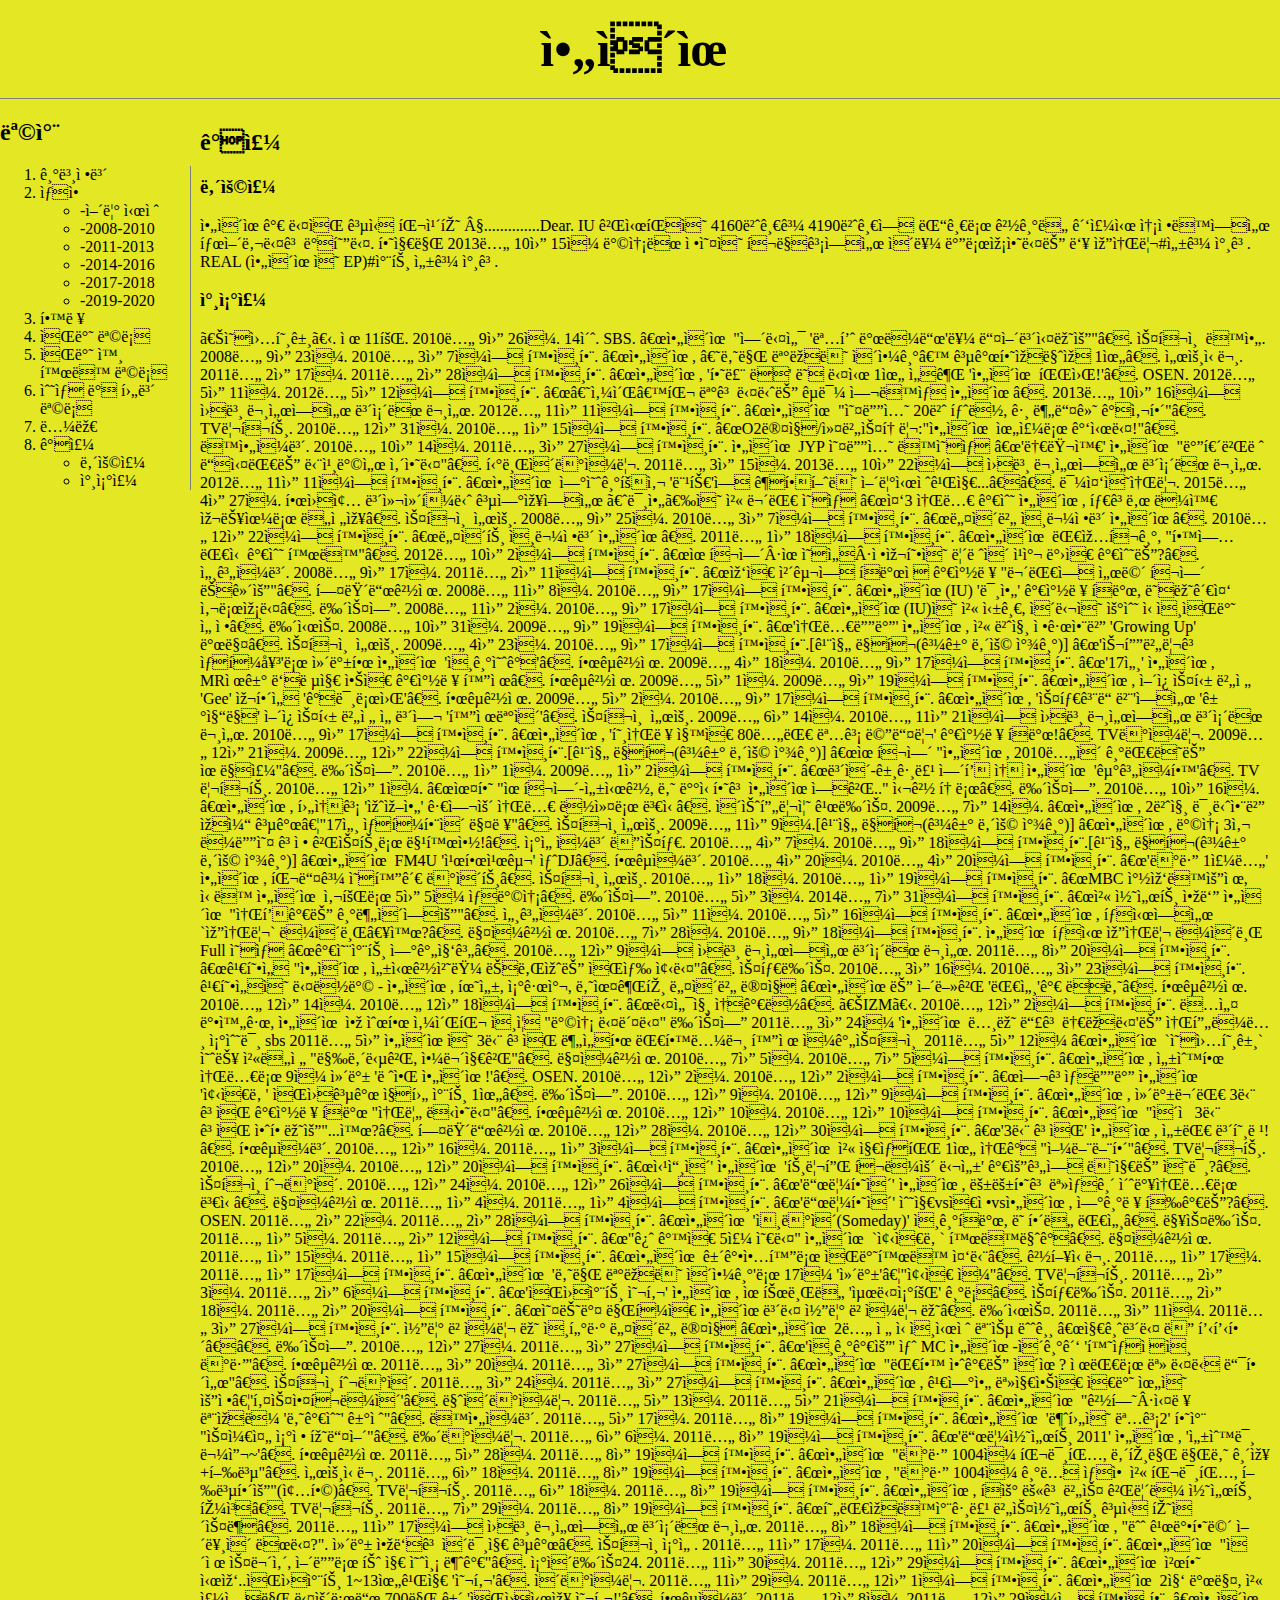
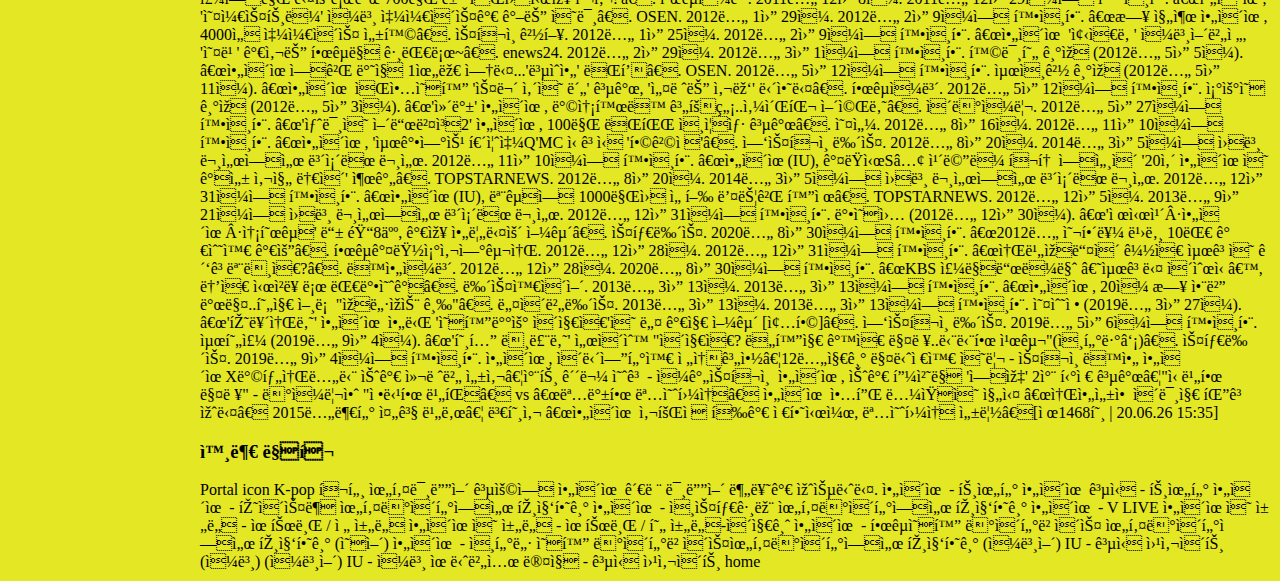
<file: 각주.html>
<!doctype html>
<html>
<head>
<title>아이유-각주</title>
<meta charset="UFT-8">
<link rel="stylesheet" href="media.css" >
</head>

<body>
  <h1>아이유</h1>
<div id="grid">
<div>
  <h2 id="목차">목차</h2>
  <ol>
  <li><a href="기본정보.html" title="아이유의 기본정보 입니다:)">기본정보</a></li>
  <li><a href="생애.html" title="아이유의 생애 입니다:)">생애</a></li>
  <ul>
   <li>-어린 시절</li>
   <li>-2008-2010</li>
   <li>-2011-2013</li>
   <li>-2014-2016</li>
   <li>-2017-2018</li>
   <li>-2019-2020</li>
  </ul>
  <li><a href="학력.html" title="아이유의 학력입니다:)">학력</a></li>
  <li><a href="음반목록.html" title="아이유의 음반 목록 입니다:)">음반 목록</a></li>
  <li><a href="음반 외 활동 목록.html" title="아이유의 음반 외 활동  목록 입니다:)">음반 외 활동 목록</a></li>
  <li><a href="수상 및 후보 목록.html" title="아이유의 수상 및 후보 목록 입니다:)">수상 및 후보 목록</a></li>
  <li><a href="논란.html" title="논란 입니다:(">논란</a></li>
  <li><a href="각주.html" title="각주 입니다:)">각주</a></li>
  <ul>
   <li>내용주</li>
   <li>참조주</li>
  </ul>
  </ol>
</div>
<div id="content">
<h2>각주</h2>
<h3>내용주</h3>
 아이유가 다음 공식 팬카페 §..............Dear. IU 게시판의 4160번글과 4190번글에 댓글로 경기도 광주시 송정동에서 태어났다고 밝혔다. 하지만 2013년 10월 15일 방송된 정오의 희망곡에서 이를 바로잡았다는 둥
 잔소리#성과 참고.
 REAL (아이유의 EP)#차트 성과 참고.
<h3>참조주</h3>
 《영웅호걸》. 제 11회. 2010년 9월 26일. 14초. SBS.
 “아이유 "열다섯 '명품 발라드'를 들어보실래요"”. 스포츠 동아. 2008년 9월 23일. 2010년 3월 7일에 확인함.
 “아이유, ‘나만 몰랐던 이야기’ 공개하자마자 1위”. 서울신문. 2011년 2월 17일. 2011년 2월 28일에 확인함.
 “아이유, '하루 끝' 또 다시 1위 석권 '아이유 파워!'”. OSEN. 2012년 5월 11일. 2012년 5월 12일에 확인함.
 “‘삼촌’팬 몰고 다니는 국민 여동생 아이유”. 2013년 10월 16일에 원본 문서에서 보존된 문서. 2012년 11월 11일에 확인함.
 “아이유 "오디션 20번 탈락, 그 분들께 감사해"”. TV리포트. 2010년 12월 31일. 2010년 1월 15일에 확인함.
 “O2뮤직/커버스토리:"아이유 위주로 갑시다!"”. 동아일보. 2010년 10월 14일. 2011년 3월 27일에 확인함.
 아이유 JYP 오디션 동영상
 “'놀러와' 아이유 "바퀴벌레 득실대는 단칸방서 살았다"”. 티브이데일리. 2011년 3월 15일. 2013년 10월 22일에 원본 문서에서 보존된 문서. 2012년 11월 11일에 확인함.
 “아이유 연예기획사 '먹튀'에 궁핍했던 어린시절까지...””. 민중의소리. 2015년 4월 27일.
 한원종 보컬컴퍼니 공연장에서 〈미아〉의 첫 무대 영상
 “중3 소녀 가수 아이유, 타고난 끼와 재능으로 도전장”. 스포츠 서울. 2008년 9월 25일. 2010년 3월 7일에 확인함.
 “네이버 인물정보 아이유”. 2010년 12월 22일에 확인함.
 “네이트 인물정보 아이유”. 2011년 1월 18일에 확인함.
 “아이유 대입포기, "학업 대신 가수 활동"”. 2012년 10월 2일에 확인함.
 “유희열·유영석·정재형의 릴레이 칭찬 받은 가수는?”. 세계일보. 2008년 9월 17일. 2011년 2월 11일에 확인함.
 “작은 체구에 폭발적 가창력 "무대에 서면 희열 느껴요"”. 헤럴드경제. 2008년 11월 8일. 2010년 9월 17일에 확인함.
 “아이유(IU) '미아' 가창력 폭발, 또래관중 사로잡다”. 뉴스엔. 2008년 11월 2일. 2010년 9월 17일에 확인함.
 “아이유(IU)의 첫 싱글, 이달의 우수 신인음반 선정”. 뉴시스. 2008년 10월 31일. 2009년 9월 19일에 확인함.
 “'소녀디바' 아이유, 첫 번째 정규앨범 'Growing Up' 발매”. 스포츠 서울. 2009년 4월 23일. 2010년 9월 17일에 확인함.[깨진 링크(과거 내용 찾기)]
 “'슬픔버리고 상큼女'로 컴백한 아이유 '인기예감'”. 한국경제. 2009년 4월 18일. 2010년 9월 17일에 확인함.
 “'17세' 아이유, MR제거 두렵지 않은 가창력 화제”. 한국경제. 2009년 5월 1일. 2009년 9월 19일에 확인함.
 “아이유, 어쿠스틱 버전 'Gee' 재해석 '감미로워'”. 한국경제. 2009년 5월 2일. 2010년 9월 17일에 확인함.
 “아이유, '스타골든벨'에서 '거짓말' 어쿠스틱 버전 선보여 '화제몰이'”. 스포츠 서울. 2009년 6월 14일. 2010년 11월 21일에 원본 문서에서 보존된 문서. 2010년 9월 17일에 확인함.
 “아이유, '호소력 짙은 80년대 명곡 메들리' 가창력 폭발!”. TV데일리. 2009년 12월 21일. 2009년 12월 22일에 확인함.[깨진 링크(과거 내용 찾기)]
 “유희열 "아이유, 2010년이 기대되는 유망주"”. 뉴스엔. 2010년 1월 1일. 2009년 1월 2일에 확인함.
 “보이-걸그룹 열풍 속 아이유 '군계일학'”. TV 리포트. 2010년 12월 1일.
 “윤하 "유희열-성시경, 나 배신하고 아이유에게.." 심경 토로”. 뉴스엔. 2010년 10월 16일.
 “아이유, 후속곡 '있잖아' 귀여운 소녀 락커로 변신”. 이슈프리즘 깜뉴스. 2009년 7월 14일.
 “아이유, 2번째 미니앨범 자켓 공개…"17세 상큼함이 매력"”. 스포츠서울. 2009년 11월 9일.[깨진 링크(과거 내용 찾기)]
 “아이유, 방송 3사 라디오 고정 게스트로 맹활약!”. 조선일보 더스타. 2010년 4월 7일. 2010년 9월 18일에 확인함.[깨진 링크(과거 내용 찾기)]
 “아이유 FM4U '친한친구' 새DJ”. 한국일보. 2010년 4월 20일. 2010년 4월 20일에 확인함.
 “'데뷔 1주년' 아이유, 팬들과 영화관 데이트”. 스포츠서울. 2010년 1월 18일. 2010년 1월 19일에 확인함.
 “MBC 창작동요제, 신동 아이유 사회로 5월 5일 생방송”. 뉴스엔. 2010년 5월 3일. 2014년 7월 31일에 확인함.
 “첫 콘서트 앞둔 아이유 "소풍가는 기분이에요"”. 세계일보. 2010년 5월 11일. 2010년 5월 16일에 확인함.
 “아이유, 택시에서 `잔소리` 라이브‥왜?”. 매일경제. 2010년 7월 28일. 2010년 9월 18일에 확인함.
 아이유 택시 잔소리 라이브 Full 영상
 “가온차트 연간집계”. 2010년 12월 9일에 원본 문서에서 보존된 문서. 2011년 8월 20일에 확인함.
 “김형석 "아이유, 성시경처럼 느낌있는 음색 좋다"”. 스타뉴스. 2010년 3월 16일. 2010년 3월 23일에 확인함.
 김형석의 다락방 - 아이유, 휘성, 조규찬, 나윤권편 네이버 뮤직
 “아이유는 어떻게 '대세'가 됐나”. 한국경제. 2010년 12월 14일. 2010년 12월 18일에 확인함.
 “다섯째 손가락”. 《IZM》. 2010년 12월 2일에 확인함.
 독설 박완규, 아이유 앞 순한 삼촌팬 인증 "방송 다봤다" 뉴스엔 2011년 3월 24일
 '아이유 노래 듣고 놀랐다'는 소프라노 조수미 sbs 2011년 5월
 아이유의 3단 고음 분석한 대학논문 화제 일간스포츠 2011년 5월 12일
 “아이유 `영웅호걸` 예능 첫도전 "막내답게, 야무지게"”. 매일경제. 2010년 7월 5일. 2010년 7월 5일에 확인함.
 “아이유, 성숙한 소녀로 9일 컴백 '레알 아이유!'”. OSEN. 2010년 12월 2일. 2010년 12월 2일에 확인함.
 “여고생디바 아이유 '좋은날' 음원공개 직후 차트 1위”. 뉴스엔. 2010년 12월 9일. 2010년 12월 9일에 확인함.
 “아이유, 컴백무대 3단 고음 가창력 폭발 "소름 돋았다"”. 한국경제. 2010년 12월 10일. 2010년 12월 10일에 확인함.
 “아이유 "이젠 3단 고음 안할래요"...왜?”. 헤럴드경제. 2010년 12월 28일. 2010년 12월 30일에 확인함.
 “'3단 고음' 아이유, 성대 보호령!”. 한국일보. 2010년 12월 16일. 2011년 1월 3일에 확인함.
 “아이유 첫 지상파 1위 소감 "얼떨떨해"”. TV리포트. 2010년 12월 20일. 2010년 12월 20일에 확인함.
 “싹쓸이' 아이유 '트리플 크라운 달성' 가요계에 던지는 의미?”. 스포츠투데이. 2010년 12월 24일. 2010년 12월 26일에 확인함.
 “'드림하이' 아이유, 뚱뚱하고 못생긴 초밥소녀로 변신”. 매일경제. 2011년 1월 4일. 2011년 1월 4일에 확인함.
 “'드림하이' 수지vs은정vs아이유, 연기력 평가는?”. OSEN. 2011년 2월 22일. 2011년 2월 28일에 확인함.
 “아이유 '썸데이(Someday)' 인기폭발, 뭘 해도 대세”. 맥스뉴스. 2011년 1월 5일. 2011년 2월 12일에 확인함.
 “"꿈 같은 5주 였다" 아이유 `좋은날` 활동마감”. 매일경제. 2011년 1월 15일. 2011년 1월 15일에 확인함.
 “아이유 건강악화로 음반활동 중단”. 경향신문. 2011년 1월 17일. 2011년 1월 17일에 확인함.
 “아이유 '나만 몰랐던 이야기'로 17일 '컴백'…"좋은 일"”. TV리포트. 2011년 2월 3일. 2011년 2월 6일에 확인함.
 “'음원차트 올킬' 아이유, 유튜브도 '최다조회' 기록”. 스타뉴스. 2011년 2월 18일. 2011년 2월 20일에 확인함.
 “오늘밤 만큼은 아이유보다 코린 베일리 래”. 뉴시스. 2011년 3월 11일. 2011년 3월 27일에 확인함.
 코린 베일리 래 인터뷰 네이버 뮤직
 “아이유 2년 전 신인시절 모습 눈길 “지금보다 더 풋풋해””. 뉴스엔. 2010년 12월 27일. 2011년 3월 27일에 확인함.
 “'인기가요' 새 MC 아이유-이기광 '환상적인 데뷔'”. 한국경제. 2011년 3월 20일. 2011년 3월 27일에 확인함.
 “아이유 "대학 안가는 이유? 제대로 못 다닐 듯해서"”. 스포츠투데이. 2011년 3월 24일. 2011년 3월 27일에 확인함.
 “아이유, 김연아 못지않은 은반 위의 요정…'키스앤크라이'”. 마이데일리. 2011년 5월 13일. 2011년 5월 21일에 확인함.
 “아이유 "경험·실력 모자라 '나가수' 거절"”. 동아일보. 2011년 5월 17일. 2011년 8월 19일에 확인함.
 “아이유 '불후의 명곡2' 하차 "스케줄 조정 힘들어"”. 뉴데일리. 2011년 6월 6일. 2011년 8월 19일에 확인함.
 “'드림콘서트 2011' 아이유, '성숙미 물씬~'”. 한국경제. 2011년 5월 28일. 2011년 8월 19일에 확인함.
 “아이유 "데뷔 1004일 팬미팅, 내편만 만나 긴장+행복"”. 서울신문. 2011년 6월 18일. 2011년 8월 19일에 확인함.
 “아이유, "데뷔 1004일 기념 생애 첫 팬미팅, 행복해요"(종합)”. TV리포트. 2011년 6월 18일. 2011년 8월 19일에 확인함.
 “아이유, 폭우 뚫고 버스 게릴라 콘서트 펼쳐”. TV리포트. 2011년 7월 29일. 2011년 8월 19일에 확인함.
 “현대자동차그룹 버스콘서트 공식 페이스북”. 2011년 11월 17일에 원본 문서에서 보존된 문서. 2011년 8월 18일에 확인함.
 “아이유, "눈 깜박하면 어른이 된다?". 컴백 앞두고 이미지 공개”. 스포츠조선. 2011년 11월 17일. 2011년 11월 20일에 확인함.
 “아이유 "이제 스무살, 어디로 튈 지 예측 불가"”. 조이뉴스24. 2011년 11월 30일. 2011년 12월 29일에 확인함.
 “아이유 천하 시작..음원차트 1~13위까지 '올킬'”. 이데일리. 2011년 11월 29일. 2011년 12월 1일에 확인함.
 “아이유 2집 발매, 첫 주에만 다운로드 700만 건 '음원시장 올킬!'”. 한국일보. 2011년 12월 8일. 2011년 12월 29일에 확인함.
 “아이유, '오케스트라' 일본 쇼케이스가 갖는 의미”. OSEN. 2012년 1월 29일. 2012년 2월 9일에 확인함.
 “日 진출 아이유, 4000석 쇼케이스 성황”. 스포츠경향. 2012년 1월 25일. 2012년 2월 9일에 확인함.
 “아이유 '좋은날' 일본어버전, '오빠' 가사는 한국말 그대로~”. enews24. 2012년 2월 29일. 2012년 3월 1일에 확인함.
 황미현 기자 (2012년 5월 5일). “아이유에게 반짝 1위란 없다...'복숭아' 돌풍”. OSEN. 2012년 5월 12일에 확인함.
 최인경 기자 (2012년 5월 11일). “아이유 음악영화 '스무 살의 봄' 공개, '설레는 사랑' 담았다”. 한국일보. 2012년 5월 12일에 확인함.
 조우영 기자 (2012년 5월 3일). “'컴백' 아이유, 방송활동 계획無..삼촌팬 어쩌나”. 이데일리. 2012년 5월 27일에 확인함.
 “'새미의 어드벤쳐2' 아이유, 100만 돌파 인증샷 공개”. 오센. 2012년 8월 16일. 2012년 11월 10일에 확인함.
 “아이유, '최강연승 퀴즈쇼Q'MC 신고식 '합격점'”. 엑스포츠뉴스. 2012년 8월 20일. 2014년 3월 5일에 원본 문서에서 보존된 문서. 2012년 11월 10일에 확인함.
 “아이유(IU), 갤럭시SⅢ 카메라 포토 에세이 '20살 아이유의 감성 사진 놀이' 출간”. TOPSTARNEWS. 2012년 8월 20일. 2014년 3월 5일에 원본 문서에서 보존된 문서. 2012년 12월 31일에 확인함.
 “아이유(IU), 모교에 1000만원 선행 뒤늦게 화제”. TOPSTARNEWS. 2012년 12월 5일. 2013년 9월 21일에 원본 문서에서 보존된 문서. 2012년 12월 31일에 확인함.
 박영웅 (2012년 12월 30일). “'제시카·아이유·송혜교' 등 韓8人, 가장 아름다운 얼굴”. 스타뉴스. 2020년 8월 30일에 확인함.
 “2012년 올해를 빛낸 10대 가수와 가요”. 한국갤럽조사연구소. 2012년 12월 28일. 2012년 12월 31일에 확인함.
 “소비자들이 꼽은 최고의 광고모델은?”. 동아일보. 2012년 12월 28일. 2020년 8월 30일에 확인함.
 “KBS 주말드라마 ‘최고다 이순신’, 높은 시청률로 대박예감”. 뉴스와이어. 2013년 3월 13일. 2013년 3월 13일에 확인함.
 “아이유, 20일 日 앨범 발매..현지 언론 "자넷잭슨 급"”. 네이버뉴스. 2013년 3월 13일. 2013년 3월 13일에 확인함.
 오수정 (2019년 3월 27일). “'페르소나' 아이유 아닌 '영화배우 이지은'의 네 가지 얼굴 [종합]”. 엑스포츠뉴스. 2019년 5월 6일에 확인함.
 최현주 (2019년 9월 4일). “'호텔 델루나' 서이숙 "이지은? 도화지 같은 매력..단단한 친구"(인터뷰②)”. 스타뉴스. 2019년 9월 4일에 확인함.
 아이유, 이담엔터와 전속계약…12년지기 매니저와 의리 - 스포츠동아
 아이유X방탄소년단 슈가 컬레버 성사…차트 괴물 예고 - 일간스포츠
 아이유, 슈가 피처링 '에잇' 2차 티저 공개…"신비한 매력" - 데일리안
 "정당한 비판” vs “명백한 명예훼손” 아이유 악플 논쟁의 진실 “소아성애 이미지 팔고 있다” 2015년부터 줄곧 비난… 변호사 “아이유 사회적 평가 저하시켜, 명예훼손 성립”[제1468호 | 20.06.26 15:35]
<h3>외부 링크</h3>
  Portal icon	K-pop 포털
 위키미디어 공용에 아이유 관련 미디어 분류가 있습니다.
아이유 - 트위터
아이유 공식 - 트위터
아이유 - 페이스북 위키데이터에서 편집하기
아이유 - 인스타그램 위키데이터에서 편집하기
아이유 - V LIVE
아이유의 채널 - 유튜브 / 전 채널
아이유의 채널 - 유튜브 / 현 채널-이지금
아이유 - 한국영화 데이터베이스 위키데이터에서 편집하기
(영어) 아이유 - 인터넷 영화 데이터베이스위키데이터에서 편집하기
(일본어) IU - 공식 웹사이트 (일본)
(일본어) IU - 일본 유니버셜 뮤직 - 공식 웹사이트
home<a herf="index.html" title="home:)">
</div>
</div>
</body>
</html>
</file>
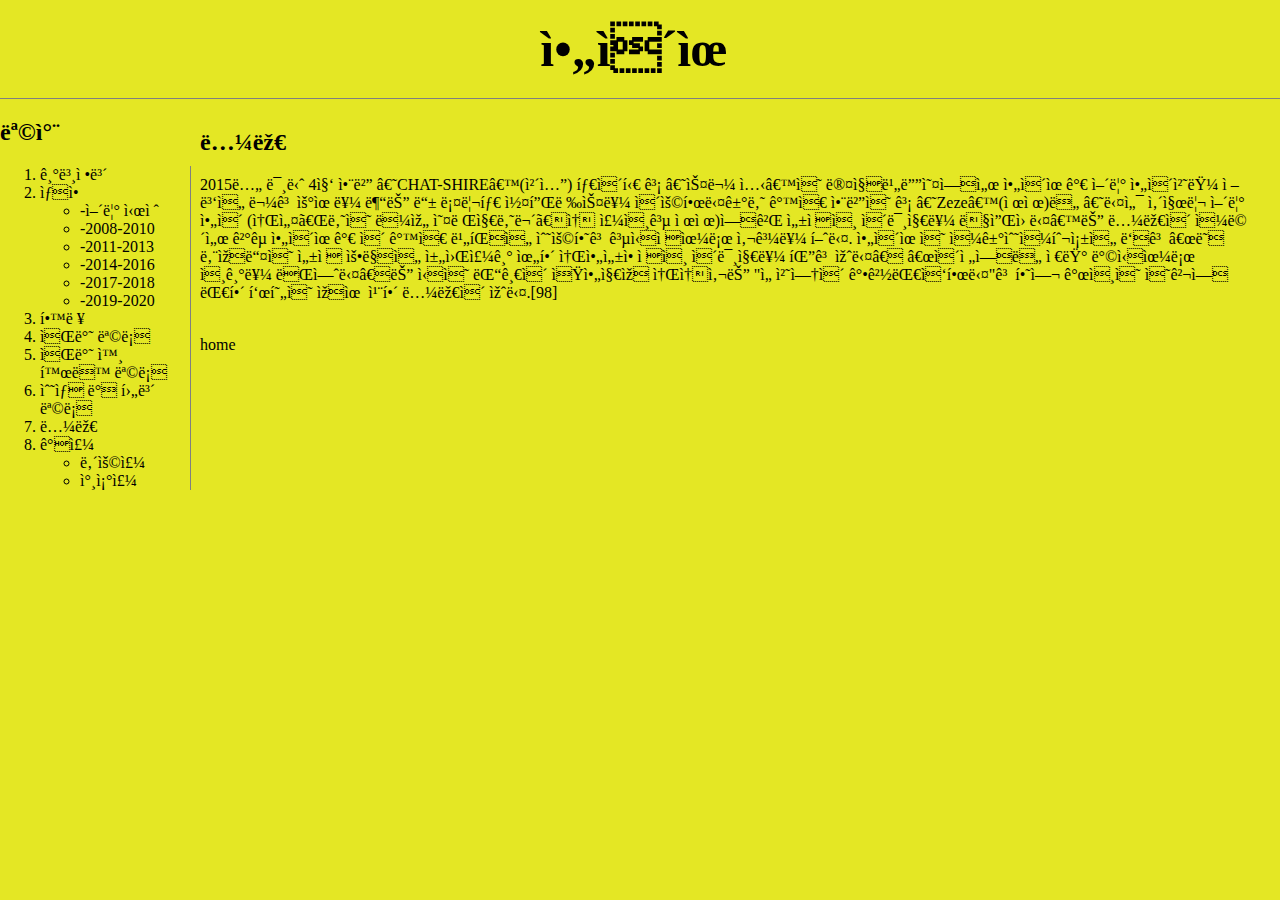
<file: 논란.html>
<!doctype html>
<html>
<head>
<title>아이유-논란</title>
<meta charset="UFT-8">
<link rel="stylesheet" href="media.css">
</head>

<body>
  <h1>아이유</h1>
<div id="grid">
<div>
  <h2 id="목차">목차</h2>
  <ol>
  <li><a href="기본정보.html" title="아이유의 기본정보 입니다:)">기본정보</a></li>
  <li><a href="생애.html" title="아이유의 생애 입니다:)">생애</a></li>
  <ul>
   <li>-어린 시절</li>
   <li>-2008-2010</li>
   <li>-2011-2013</li>
   <li>-2014-2016</li>
   <li>-2017-2018</li>
   <li>-2019-2020</li>
  </ul>
  <li><a href="학력.html" title="아이유의 학력입니다:)">학력</a></li>
  <li><a href="음반목록.html" title="아이유의 음반 목록 입니다:)">음반 목록</a></li>
  <li><a href="음반 외 활동 목록.html" title="아이유의 음반 외 활동  목록 입니다:)">음반 외 활동 목록</a></li>
  <li><a href="수상 및 후보 목록.html" title="아이유의 수상 및 후보 목록 입니다:)">수상 및 후보 목록</a></li>
  <li><a href="논란.html" title="논란 입니다:(">논란</a></li>
  <li><a href="각주.html" title="각주 입니다:)">각주</a></li>
  <ul>
   <li>내용주</li>
   <li>참조주</li>
  </ul>
  </ol>
</div>
<div id="content">
<h2>논란</h2>
<p>
2015년 미니 4집 앨범 ‘CHAT-SHIRE’(체셔) 타이틀 곡 ‘스물 셋’의 뮤직비디오에서
아이유가 어린 아이처럼 젖병을 물고 우유를 붓는 등 롤리타 콤플렉스를 이용한다거나
같은 앨범의 곡 ‘Zeze’(제제)도 ‘다섯 살짜리 어린 아이 (소설「나의 라임 오렌지나무」속 주인공 제제)에게
성적인 이미지를 덧씌웠다’는 논란이 일면서 결국 아이유가 이 같은 비판을 수용하고 공식적으로 사과를 했다.
아이유의 일거수일투족을 두고 “또 남자들의 성적 욕망을 채워주기 위해
소아성애적인 이미지를 팔고 있다” “이전에도 저런 방식으로 인기를 끌었다”는
식의 댓글이 쏟아지자 소속사는 "선처없이 강경대응한다"고 하여 개인의 의견에 대해 표현의 자유 침해 논란이 있다.[98]
</p>
<br><a href="index.html" title="home:)">home</a></br>
</div>
</div>
</body>
</html>
</file>
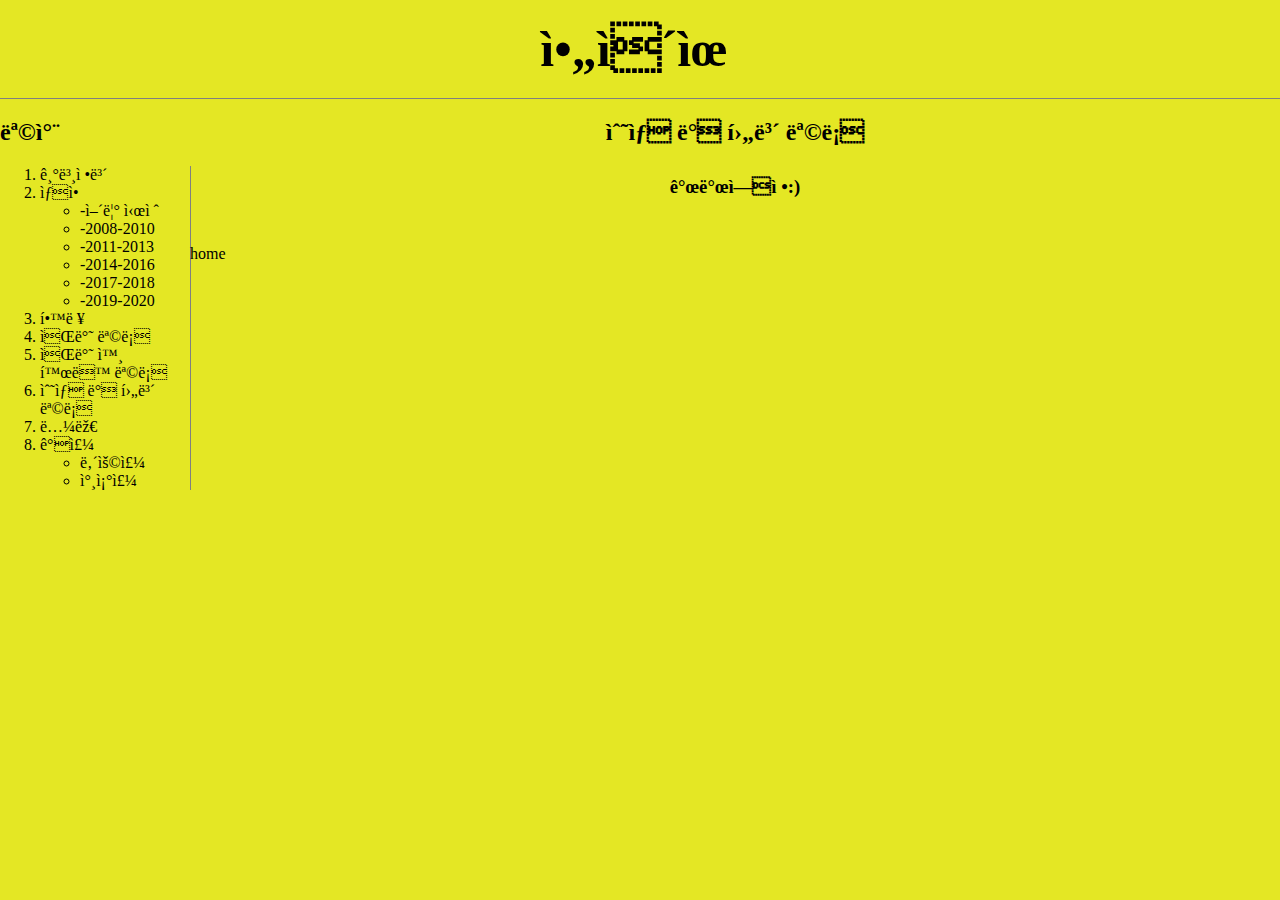
<file: 수상 및 후보 목록.html>
<!doctype html>
<html>
<head>
<title>아이유-수상 및 후보 목록</title>
<meta charset="UFT-8">
<style>
#title,#content{
  text-align: center;
}
</style>
<link rel="stylesheet" href="media.css">
</head>

<body>
  <h1>아이유</h1>
<div id="grid">
<div>
  <h2 id="목차">목차</h2>
  <ol>
  <li><a href="기본정보.html" title="아이유의 기본정보 입니다:)">기본정보</a></li>
  <li><a href="생애.html" title="아이유의 생애 입니다:)">생애</a></li>
  <ul>
   <li>-어린 시절</li>
   <li>-2008-2010</li>
   <li>-2011-2013</li>
   <li>-2014-2016</li>
   <li>-2017-2018</li>
   <li>-2019-2020</li>
  </ul>
  <li><a href="학력.html" title="아이유의 학력입니다:)">학력</a></li>
  <li><a href="음반목록.html" title="아이유의 음반 목록 입니다:)">음반 목록</a></li>
  <li><a href="음반 외 활동 목록.html" title="아이유의 음반 외 활동  목록 입니다:)">음반 외 활동 목록</a></li>
  <li><a href="수상 및 후보 목록.html" title="아이유의 수상 및 후보 목록 입니다:)">수상 및 후보 목록</a></li>
  <li><a href="논란.html" title="논란 입니다:(">논란</a></li>
  <li><a href="각주.html" title="각주 입니다:)">각주</a></li>
  <ul>
   <li>내용주</li>
   <li>참조주</li>
  </ul>
  </ol>
</div>
<div>
<h2 id="title">수상 및 후보 목록</h2>
<h3 id="content">개발에정:)</h3>
<br><a href="index.html" title="home:)">home</a></br>
</div>
</div>
</body>
</html>
</file>
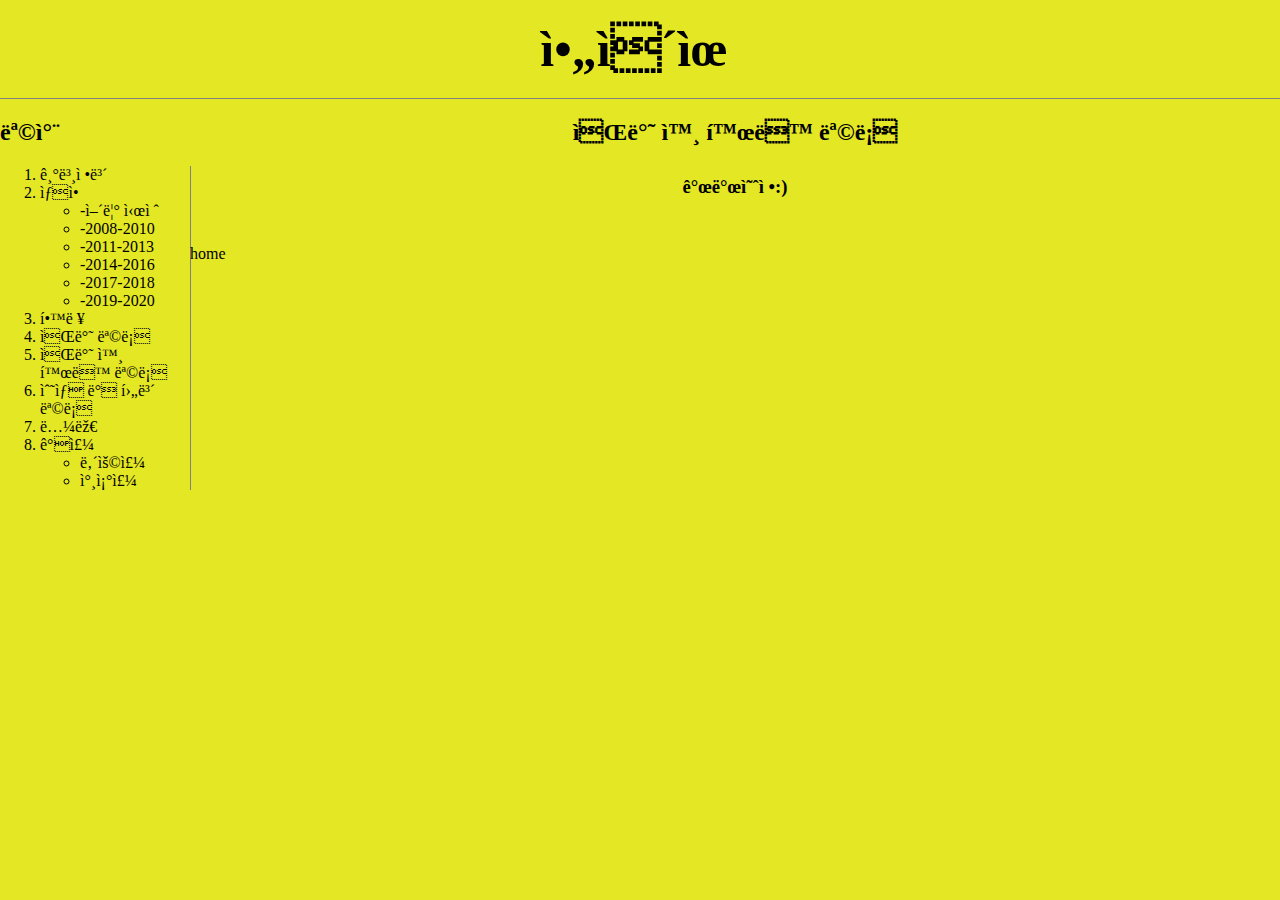
<file: 음반 외 활동 목록.html>
<!doctype html>
<html>
<head>
<title>아이유-음반 외 활동 목록</title>
<meta charset="UFT-8">
<style>
#title,#content{
  text-align: center;
}
</style>
<link rel="stylesheet" href="media.css">
</head>

<body>
  <h1>아이유</h1>
<div id="grid">
<div>
  <h2 id="목차">목차</h2>
  <ol>
  <li><a href="기본정보.html" title="아이유의 기본정보 입니다:)">기본정보</a></li>
  <li><a href="생애.html" title="아이유의 생애 입니다:)">생애</a></li>
  <ul>
   <li>-어린 시절</li>
   <li>-2008-2010</li>
   <li>-2011-2013</li>
   <li>-2014-2016</li>
   <li>-2017-2018</li>
   <li>-2019-2020</li>
  </ul>
  <li><a href="학력.html" title="아이유의 학력입니다:)">학력</a></li>
  <li><a href="음반목록.html" title="아이유의 음반 목록 입니다:)">음반 목록</a></li>
  <li><a href="음반 외 활동 목록.html" title="아이유의 음반 외 활동  목록 입니다:)">음반 외 활동 목록</a></li>
  <li><a href="수상 및 후보 목록.html" title="아이유의 수상 및 후보 목록 입니다:)">수상 및 후보 목록</a></li>
  <li><a href="논란.html" title="논란 입니다:(">논란</a></li>
  <li><a href="각주.html" title="각주 입니다:)">각주</a></li>
  <ul>
   <li>내용주</li>
   <li>참조주</li>
  </ul>
  </ol>
</div>
<div>
<h2 id="title"> 음반 외 활동 목록<h2>
<h3 id="content">개발예정:)</h3>
<br><a href="index.html" title="home:)">home</a></br>
</div>
</div>
</body>
</html>
</file>
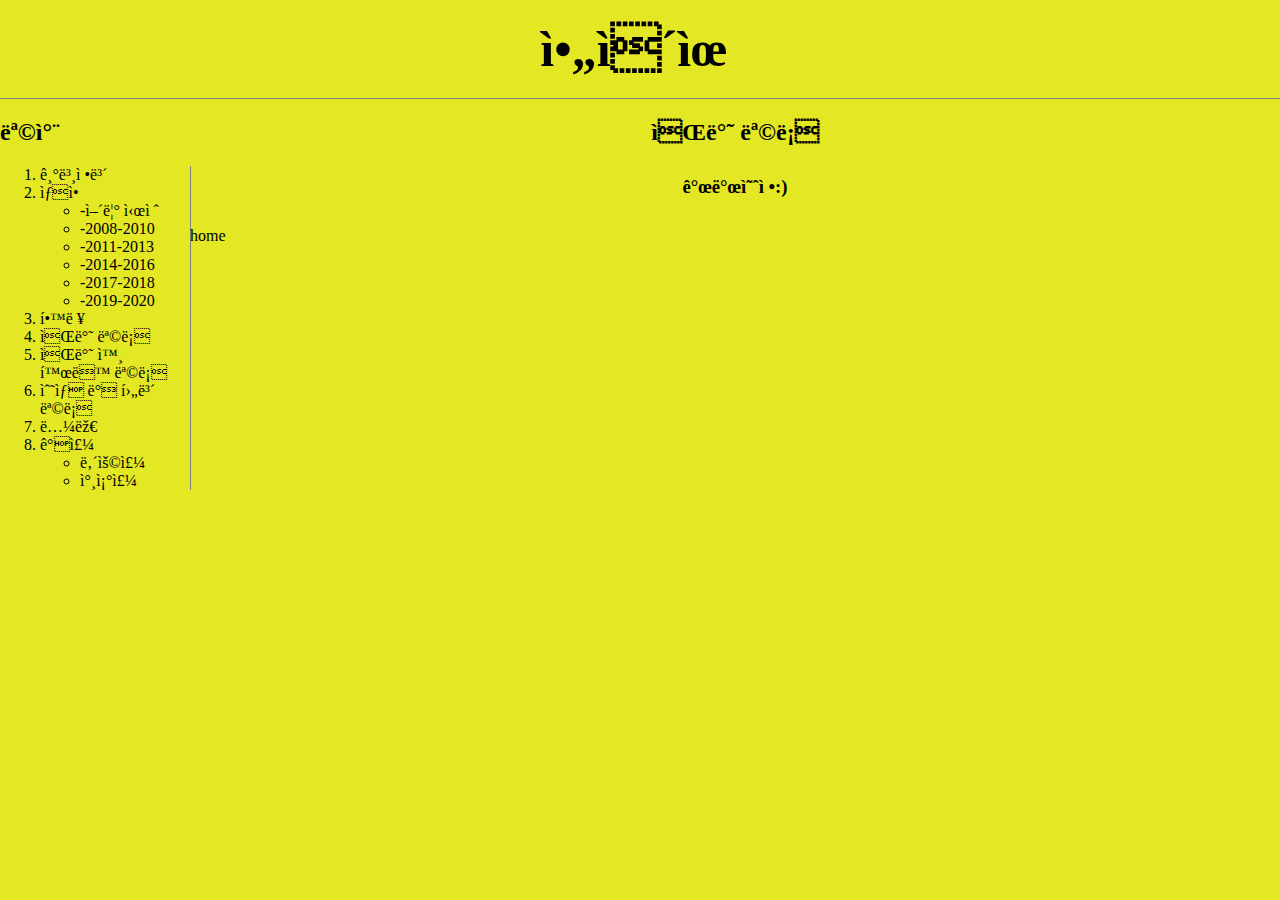
<file: 음반목록.html>
<!doctype html>
<html>
<head>
<title>아이유-음반목록</title>
<meta charset="UFT-8">
<style>
#content,#title{
  text-align: center;
}
</style>
<link rel="stylesheet" href="media.css">
</head>

<body>
  <h1>아이유</h1>
<div id="grid">
<div>
  <h2 id="목차">목차</h2>
  <ol>
  <li><a href="기본정보.html" title="아이유의 기본정보 입니다:)">기본정보</a></li>
  <li><a href="생애.html" title="아이유의 생애 입니다:)">생애</a></li>
  <ul>
   <li>-어린 시절</li>
   <li>-2008-2010</li>
   <li>-2011-2013</li>
   <li>-2014-2016</li>
   <li>-2017-2018</li>
   <li>-2019-2020</li>
  </ul>
  <li><a href="학력.html" title="아이유의 학력입니다:)">학력</a></li>
  <li><a href="음반목록.html" title="아이유의 음반 목록 입니다:)">음반 목록</a></li>
  <li><a href="음반 외 활동 목록.html" title="아이유의 음반 외 활동  목록 입니다:)">음반 외 활동 목록</a></li>
  <li><a href="수상 및 후보 목록.html" title="아이유의 수상 및 후보 목록 입니다:)">수상 및 후보 목록</a></li>
  <li><a href="논란.html" title="논란 입니다:(">논란</a></li>
  <li><a href="각주.html" title="각주 입니다:)">각주</a></li>
  <ul>
   <li>내용주</li>
   <li>참조주</li>
  </ul>
  </ol>
</div>
<div>
<h2 id="title">음반 목록</h2>
<h3 id="content">개발예정:)</h3>
<a href="index.html" title="home:)">home</a>
</div>
</div>
<body>
<html>
</file>
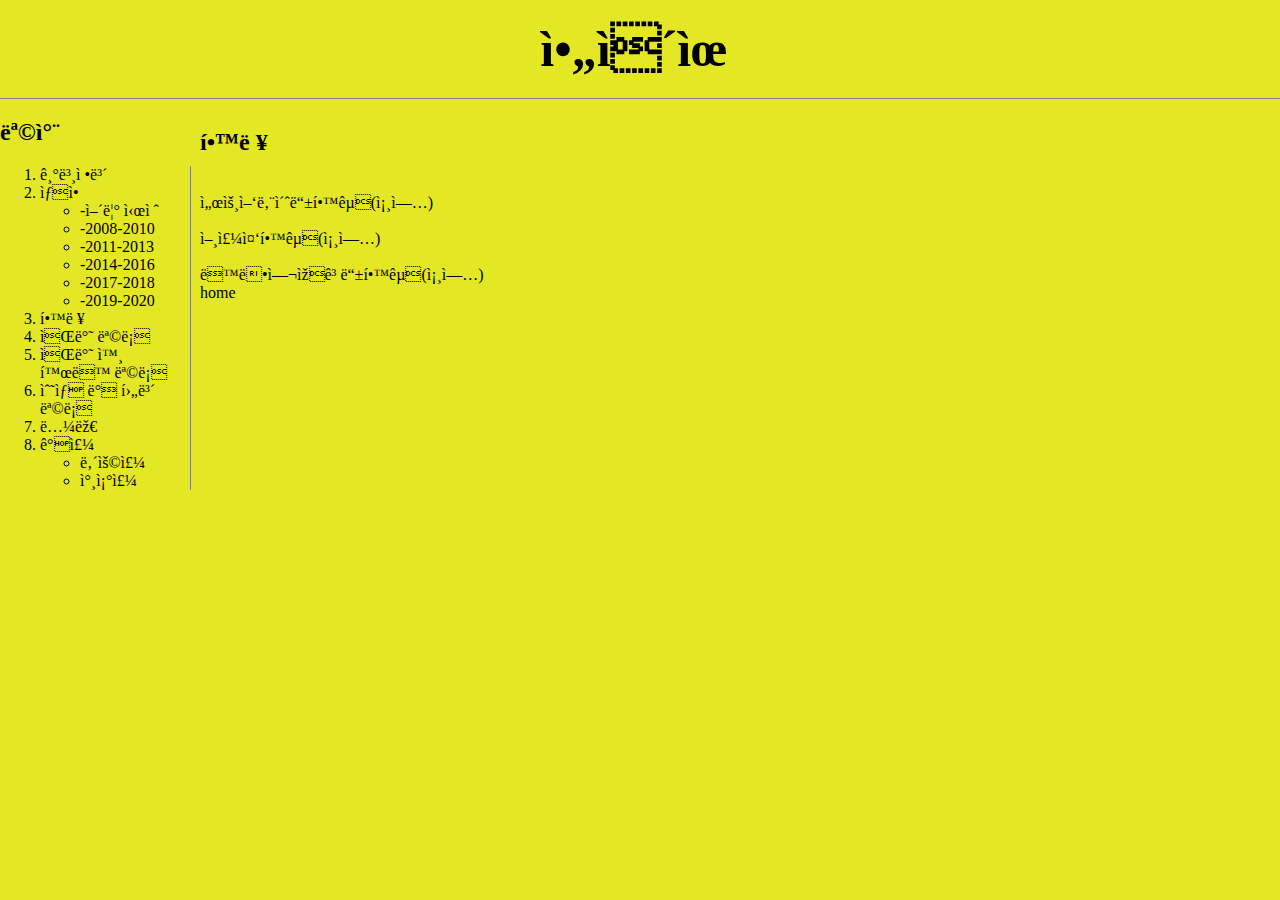
<file: 학력.html>
<!doctype html>
<html>
<head>
<title>아이유-학력</title>
<meta charset="UFT-8">
<link rel="stylesheet" href="media.css">
</head>

<body>
  <h1>아이유</h1>
<div id="grid">
<div>
  <h2 id="목차">목차</h2>
  <ol>
  <li><a href="기본정보.html" title="아이유의 기본정보 입니다:)">기본정보</a></li>
  <li><a href="생애.html" title="아이유의 생애 입니다:)">생애</a></li>
  <ul>
   <li>-어린 시절</li>
   <li>-2008-2010</li>
   <li>-2011-2013</li>
   <li>-2014-2016</li>
   <li>-2017-2018</li>
   <li>-2019-2020</li>
  </ul>
  <li><a href="학력.html" title="아이유의 학력입니다:)">학력</a></li>
  <li><a href="음반목록.html" title="아이유의 음반 목록 입니다:)">음반 목록</a></li>
  <li><a href="음반 외 활동 목록.html" title="아이유의 음반 외 활동  목록 입니다:)">음반 외 활동 목록</a></li>
  <li><a href="수상 및 후보 목록.html" title="아이유의 수상 및 후보 목록 입니다:)">수상 및 후보 목록</a></li>
  <li><a href="논란.html" title="논란 입니다:(">논란</a></li>
  <li><a href="각주.html" title="각주 입니다:)">각주</a></li>
  <ul>
   <li>내용주</li>
   <li>참조주</li>
  </ul>
  </ol>
</div>
<div id="content">
<h2>학력</h2>
<br>서울양남초등학교(졸업)</br>
<br>언주중학교(졸업)</br>
<br>동덕여자고등학교(졸업)</br>
<a href="index.html" title="home:)">home</a>
</div>
</div>
</body>
</html>
</file>
<file: media.css>
@media(max-width:800px){
  #grid{
    display: block;
  }
  #목차,ol{
    border-right: none;
  }
  h1{
    border-bottom: none;
  }
}
#content{
  padding: 10px;
}
h1{
  font-size: 50px;
  text-align: center;
  border-bottom:1px solid gray;
  margin:0;
  padding:20px;
}
body{
  background-color:#E4E724;
  margin:0;
}
a{
  color:black;
  text-decoration: none;
}
#목차,ol{
  border-right: 1px solid gray;
  width:150px;
  margin:0;
}
#목차{
  padding:20px;
  margin-top:0;text-align:center;
 }
#grid{
  display:grid;
  grid-template-columns: 190px 1fr;
}
</file>
